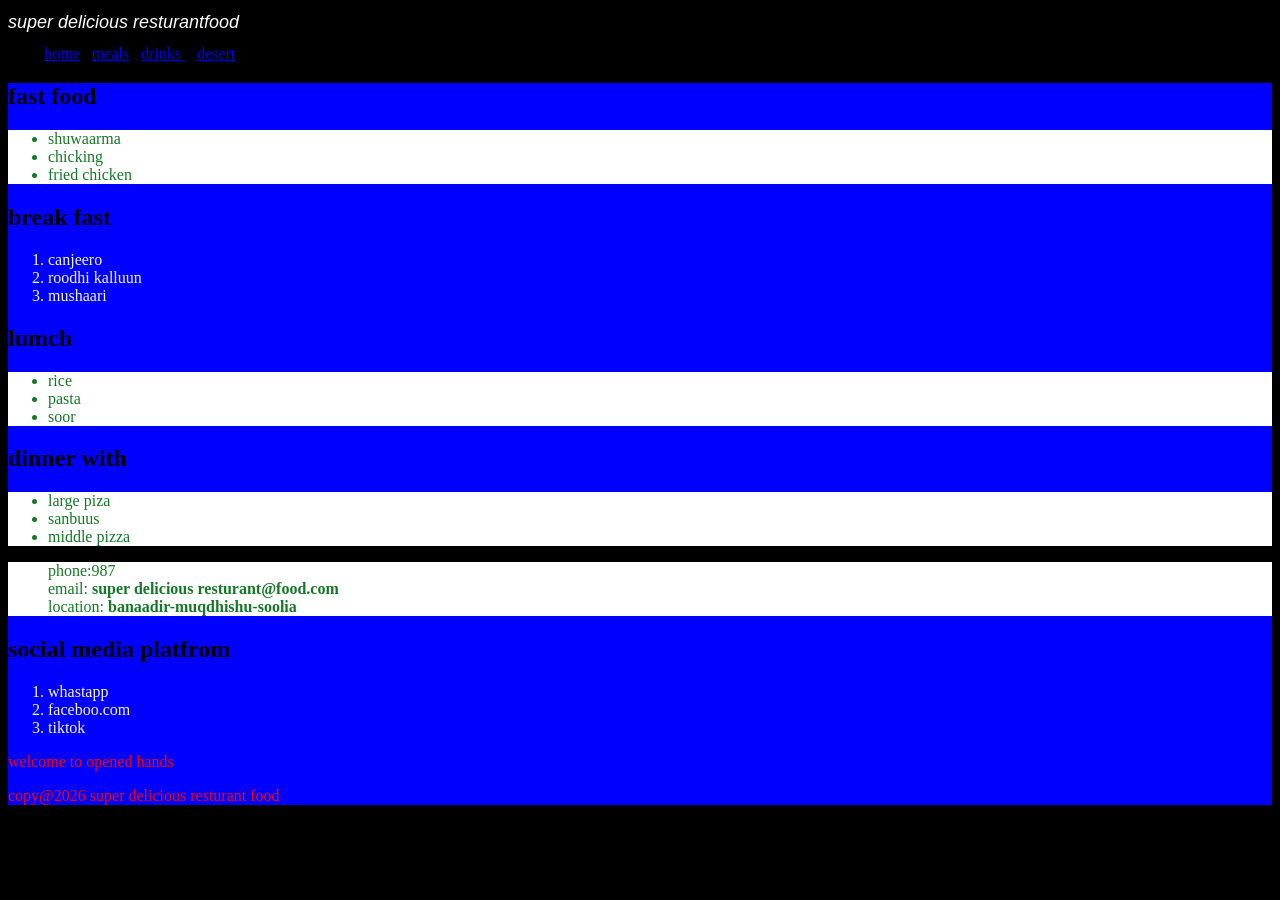
<file: meals.html>
<!DOCTYPE html>
<html lang="en">
<head>
    <meta charset="UTF-8">
    <meta name="viewport" content="width=device-width, initial-scale=1.0">
    <title>super delicious resturant food</title>
    <style>
 body{
    background-color: black;
 }   
  title{
    color: white;
    max-width: 26px;
  }
 
 


h1{
    background-color: rgb(red, green, blue);
    color: white;
    font-style: italic;
    font-size: large;
    font-family: Arial, Helvetica, sans-serif;
    font-weight: 100;

}

p{
    color: fuchsia;
}

main{
    background-color: blue;
    color: beige;
}

footer{
    background-color: blue;
    color: beige;
}
nav{
    background-color: blueviolet;
    color: black;
}
nav a :hover{
    background-color: orange;
    padding: 25px;
    margin: 2opx;

}
ul{
    background-color:rgb(red, green, blue);
    color: browns;
}
h2{
    color: black;
}
ul{
    background-color: white;
    color: rgb(21, 120, 37);
}
p{
    background-color:blues;
    color: red
    </style>

</head>
<body>
    <header>
    <h1> super delicious resturantfood</h1>
    </header>
   nav>
   <a href="index.html"> home</a>&nbsp;&nbsp;
   <a href="meals.html"> meals</a>&nbsp;&nbsp;
   <a href="drinks.html"> drinks </a>&nbsp;&nbsp;
   <a href="desert.html"> desert</a>&nbsp;&nbsp;
   
   </nav>
   

<main>
    <h2> fast food</h2>
    <ul>
        <li>shuwaarma</li>
        <li>chicking</li>
        <li>fried chicken</li>

    </ul>
    <h2> break fast</h2>
    <ol>
        <li>canjeero</li>
        <li> roodhi kalluun</li>
        <li>mushaari</li>
    </ol>

    <h2> lumch</h2>
    <ul>
        <li>rice</li>
        <li>pasta</li>
        <li> soor</li>
        
    </ul>
    <h2> dinner with </h2>
    <ul>
        <li>large piza</li>
        <li> sanbuus</li>
        <li> middle pizza</li>
    </ul>
</main>
<footer>
    <ul type="none">
        <li> phone:987</li>
        <li>email: <strong> super delicious resturant@food.com</strong></li>
        <li>location:<b> banaadir-muqdhishu-soolia</b></li>

    </ul>
    <h2> social media platfrom</h2>
    <ol>
        <li>whastapp</li>
        <li>faceboo.com</li>
        <li> tiktok</li>
    </ol>
    <p> welcome to opened hands </p>
    <p> copy@2026 super delicious resturant food</p>



</footer>

</body>
</html>
</file>
